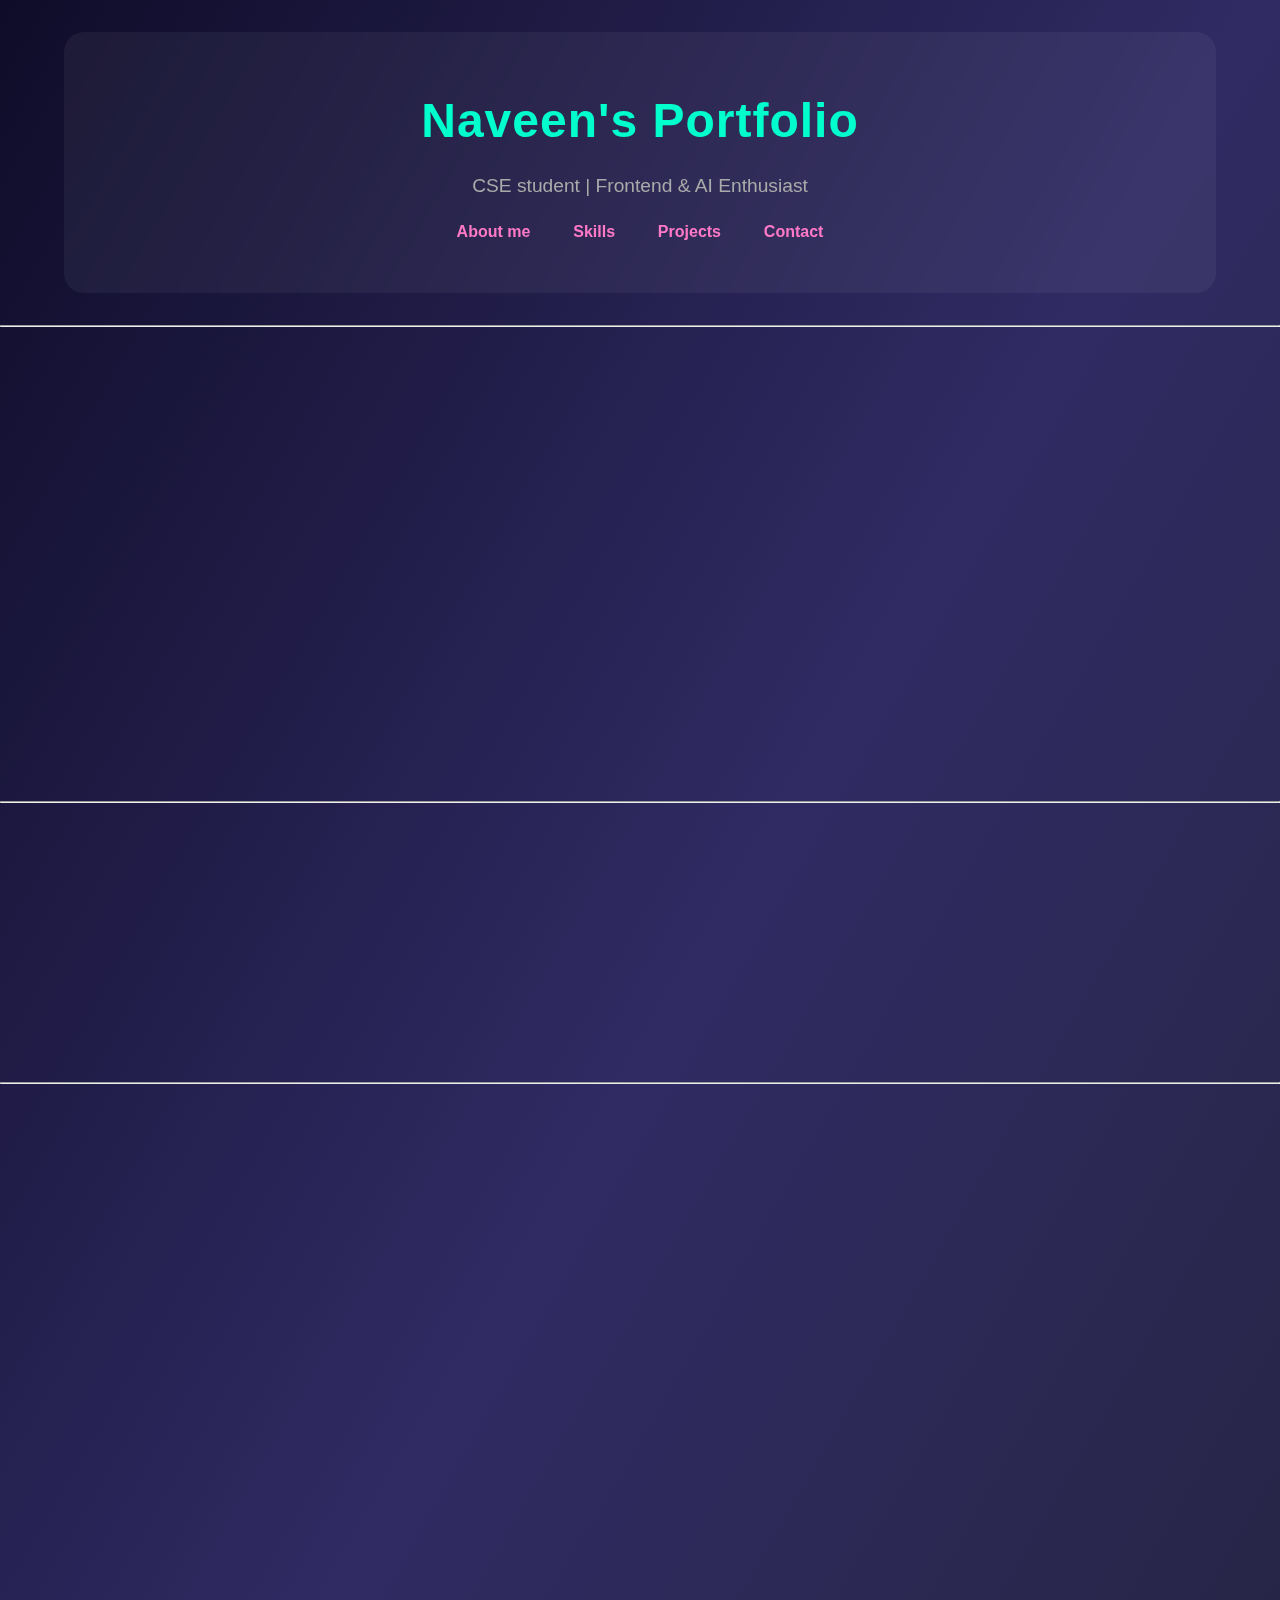
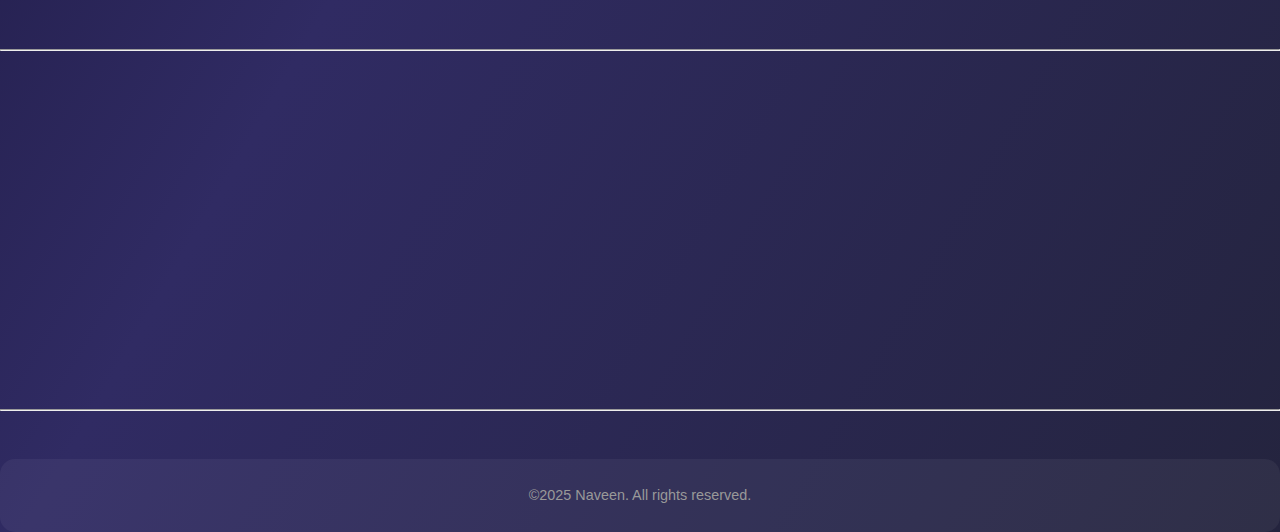
<file: index.html>
<!DOCTYPE html>
<html lang="en">
    <head>
        <title>PORTFOLIO</title>
        <meta charset="UTF-8">
        <meta name="viewport" content="width=device-width,initial-scale=1.0">
        <meta name="author" content="Naveen">
        <meta name="description" content="about me">
        <link rel="stylesheet" href="style.css" type="text/css">     
        <link rel="icon" href="oggy.png" type="image/png">
    </head>
    <body>
        <header>
        <h1>Naveen's Portfolio</h1>
        <p>CSE student | Frontend & AI Enthusiast</p>
        <nav>
            <a href="#about">About me</a>
            <a href="#skills">Skills</a>
            <a href="#projects">Projects</a>
            <a href="#contact">Contact</a>
        </nav>
        </header>
        <hr>
        <main>
        <section id="about">
            <h2>About me</h2>
            <p>Hello I'm Naveen , a Computer Science Engineering Student who enjoys building web apps, experimenting with AI,and designing clean user Interface</p>
        </section>
        <section id="extras">
        <h2>Check My Schedule</h2>
        <a href="table.html" target="_blank" class="pill">Open My Daily Schedule</a>
      </section>

        <hr>
        <section id="skills">
            <h2>Skills</h2>
            <ul>
                <li>HTML & CSS</li>
                <li>JavaScript</li>
                <li>Python</li>
                <li>React(basics)</li>
                <li>Flutter(beginner)</li>
            </ul>
        </section>
        <hr>
        <section id="projects">
            <h2>Projects</h2>
            <article>
                <h3>Grocery App</h3>
                <p>A mobile-first app to add,edit,and manage grocery items.</p>
                <p><a href="#">View Project</a></p><!--i used # to go top now-->
            </article>
            <article>
                <h3>Investor.ai</h3>
                <p>An AI chatbot that analyse stock candlestick patterns.</p>
                <p><a href="#">View Project</a></p>
            </article>
        </section>
        <hr>
        <section id="contact">
            <h2>Contact</h2>
            <p>Email:<a href="mailto:rgnaveen1234@gmail.com">rgnaveen1234@gmail.com</a></p>
            <address>Mela Chundavilai<br>
            Karungal,<br>
            Pin-code:629 157</address>
        </section>
        </main>
        <hr>
        <footer>
            <p>&copy;2025 Naveen. All rights reserved.</p>
           
        </footer>
    </body>
</html>
</file>
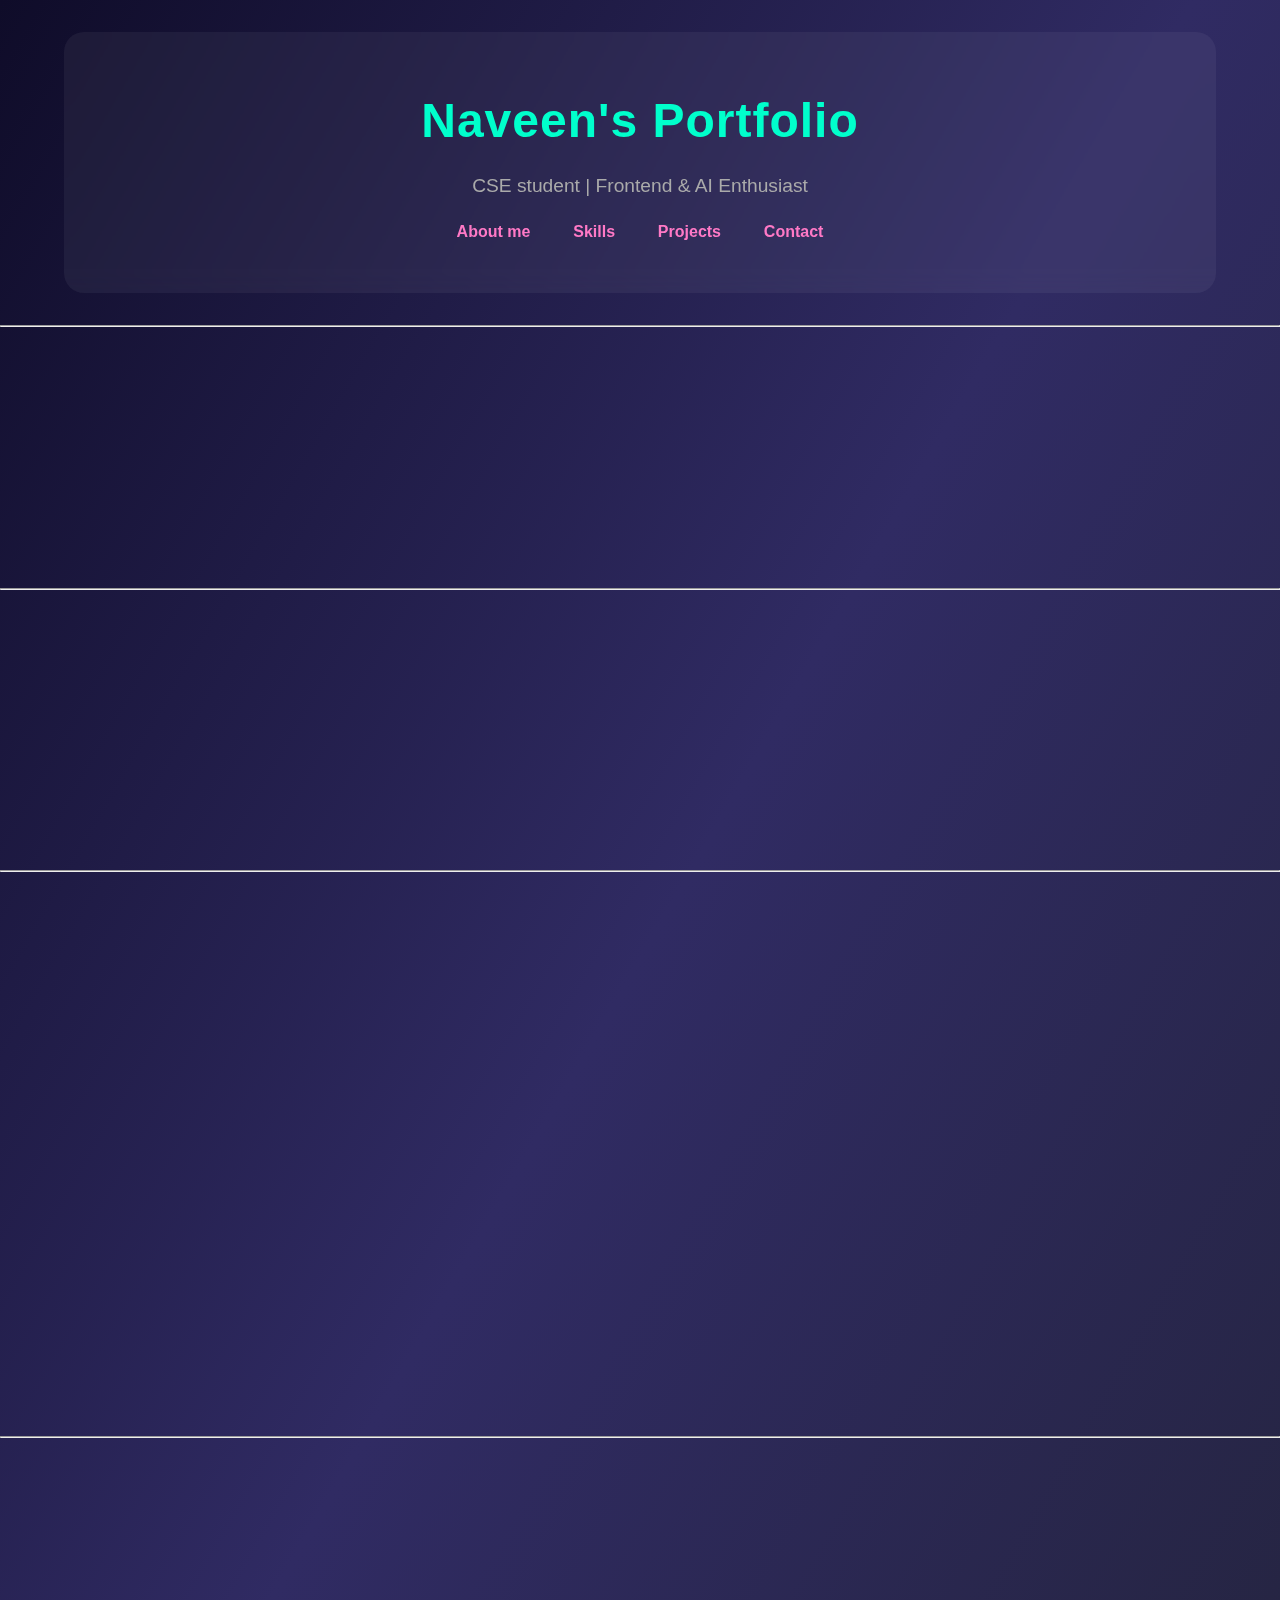
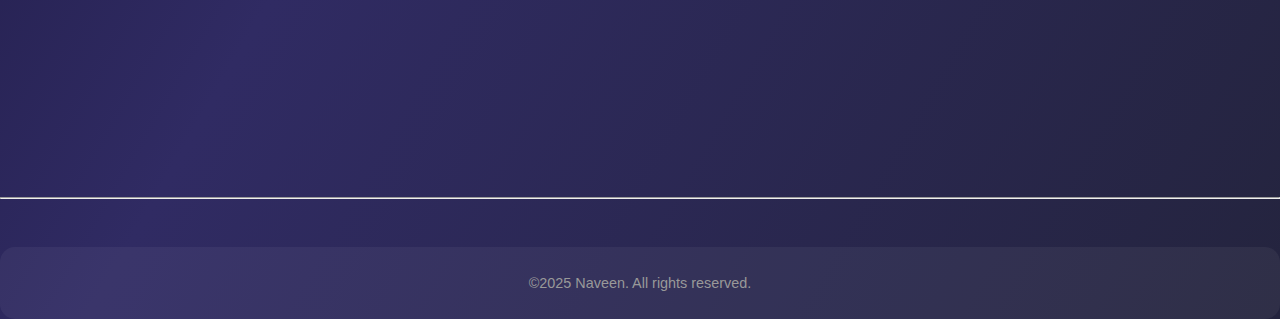
<file: portfolio.html>
<!DOCTYPE html>
<html lang="en">
    <head>
        <title>PORTFOLIO</title>
        <meta charset="UTF-8">
        <meta name="viewport" content="width=device-width,initial-scale=1.0">
        <meta name="author" content="Naveen">
        <meta name="description" content="about me">
        <link rel="stylesheet" href="style.css" type="text/css">     
    </head>
    <body>
        <header>
        <h1>Naveen's Portfolio</h1>
        <p>CSE student | Frontend & AI Enthusiast</p>
        <nav>
            <a href="#about">About me</a>
            <a href="#skills">Skills</a>
            <a href="#projects">Projects</a>
            <a href="#contact">Contact</a>
        </nav>
        </header>
        <hr>
        <main>
        <section id="about">
            <h2>About me</h2>
            <p>Hello I'm Naveen , a Computer Science Engineering Student who enjoys building web apps, experimenting with AI,and designing clean user Interface</p>
        </section>
        <hr>
        <section id="skills">
            <h2>Skills</h2>
            <ul>
                <li>HTML & CSS</li>
                <li>JavaScript</li>
                <li>Python</li>
                <li>React(basics)</li>
                <li>Flutter(beginner)</li>
            </ul>
        </section>
        <hr>
        <section id="projects">
            <h2>Projects</h2>
            <article>
                <h3>Grocery App</h3>
                <p>A mobile-first app to add,edit,and manage grocery items.</p>
                <p><a href="#">View Project</a></p><!--i used # to go top now-->
            </article>
            <article>
                <h3>Investor.ai</h3>
                <p>An AI chatbot that analyse stock candlestick patterns.</p>
                <p><a href="#">View Project</a></p>
            </article>
        </section>
        <hr>
        <section id="contact">
            <h2>Contact</h2>
            <p>Email:<a href="mailto:rgnaveen1234@gmail.com">rgnaveen1234@gmail.com</a></p>
            <address>Mela Chundavilai<br>
            Karungal,<br>
            Pin-code:629 157</address>
        </section>
        </main>
        <hr>
        <footer>
            <p>&copy;2025 Naveen. All rights reserved.</p>
           
        </footer>
    </body>
</html>
</file>
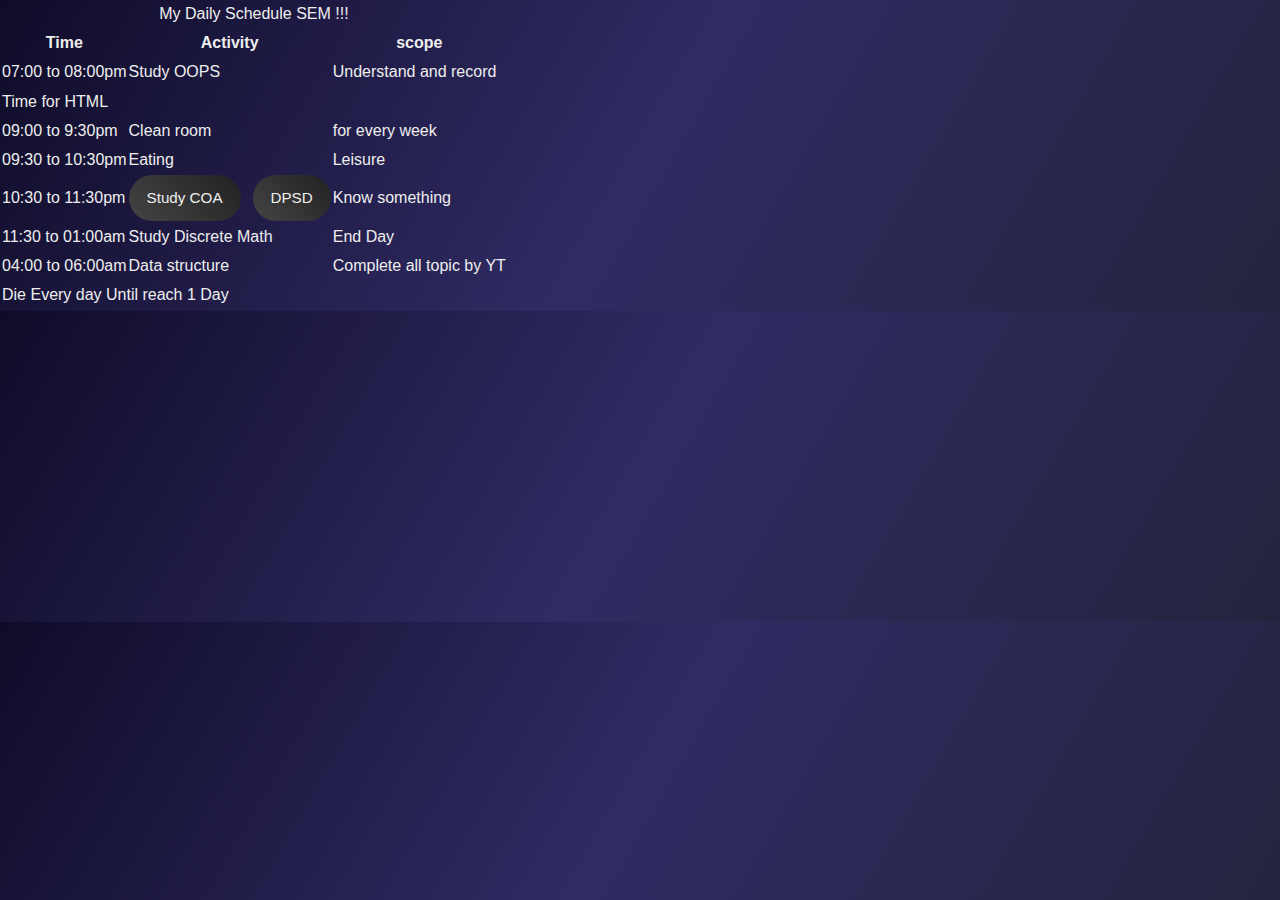
<file: table.html>
<!DOCTYPE html>
<html lang="en">
  <head>
    <meta charset="UTF-8" >
    <meta name="viewport" content="width=device-width, initial-scale=1.0">
    <link rel="stylesheet" href="style.css" type="text/css" >
    <title>Table</title>
  </head>
  <body>
    <table>
      <caption>
        My Daily Schedule SEM !!!
      </caption>
      <thead>
        <tr>
          <th>Time</th>
          <th>Activity</th>
          <th>scope</th>
        </tr>
      </thead>
      <tbody>
        <tr>
          <td>07:00 to 08:00pm</td>
          <td>Study OOPS</td>
          <td>Understand and record</td>
        </tr>
        <tr class="highlight">
          <td colspan="3">Time for HTML</td>
        </tr>
        <tr>
          <td>09:00 to 9:30pm</td>
          <td>Clean room</td>
          <td>for every week</td>
        </tr>
        <tr>
          <td>09:30 to 10:30pm</td>
          <td>Eating</td>
          <td>Leisure</td>
        </tr>
        <tr>
          <td>10:30 to 11:30pm</td>
          <td>
            <ul>
              <li>Study COA</li>
              <li>DPSD</li>
            </ul>
          </td>
          <td>Know something</td>
        </tr>

        <tr>
          <td>11:30 to 01:00am</td>
          <td>Study Discrete Math</td>
          <td>End Day</td>
        </tr>
        <tr>
          <td>04:00 to 06:00am</td>
          <td>Data structure</td>
          <td>Complete all topic by YT</td>
        </tr>
      </tbody>
      <tfoot>
        <tr>
          <td colspan="3">Die Every day Until reach 1 Day</td>
        </tr>
      </tfoot>
    </table>
  </body>
</html>
</file>
<file: style.css>
/* === RESET === */
* {
  margin: 0;
  padding: 0;
  box-sizing: border-box;
}

html {
  scroll-behavior: smooth;
}

body {
  font-family: "Poppins", sans-serif;
  background: linear-gradient(120deg, #0f0c29, #302b63, #24243e);
  color: #eee;
  line-height: 1.7;
  overflow-x: hidden;
}

/* === GLOBAL ELEMENTS === */
h1, h2, h3 {
  font-weight: 600;
  letter-spacing: 1px;
}

a {
  text-decoration: none;
  transition: all 0.3s ease;
}

/* === HEADER === */
header {
  text-align: center;
  padding: 3rem 1rem;
  background: rgba(255, 255, 255, 0.05);
  backdrop-filter: blur(10px);
  border-radius: 20px;
  margin: 2rem auto;
  width: 90%;
  animation: fadeInDown 1s ease forwards;
}

header h1 {
  font-size: 3rem;
  color: #00ffcc;
  animation: glowText 2s ease-in-out infinite alternate;
}

header p {
  color: #aaa;
  margin-top: 0.5rem;/* Reset some defaults */
* {
  margin: 0;
  padding: 0;
  box-sizing: border-box;
}

/* Body styling */
body {
  font-family: "Poppins", sans-serif;
  background: linear-gradient(135deg, #1e1e2f, #282a36);
  color: #f8f8f2;
  line-height: 1.6;
  padding: 0 10px;
}

/* Header */
header {
  text-align: center;
  padding: 2rem 1rem;
  background: rgba(255, 255, 255, 0.05);
  border-radius: 12px;
  margin: 1rem 0;
}

header h1 {
  font-size: 2.5rem;
  color: #50fa7b;
  margin-bottom: 0.5rem;
}

header p {
  font-size: 1.1rem;
  color: #bd93f9;
}

/* Navigation */
nav {
  margin-top: 1rem;
}

nav a {
  text-decoration: none;
  color: #ff79c6;
  margin: 0 1rem;
  font-weight: bold;
  transition: color 0.3s ease;
}

nav a:hover {
  color: #50fa7b;
}

/* Sections */
section {
  margin: 2rem 0;
  padding: 1.5rem;
  background: rgba(255, 255, 255, 0.04);
  border-radius: 12px;
  transition: transform 0.3s ease;
}

section:hover {
  transform: translateY(-5px);
}

h2 {
  font-size: 1.8rem;
  margin-bottom: 1rem;
  color: #f1fa8c;
}

p, li, address {
  font-size: 1rem;
  color: #f8f8f2;
}

/* Skills list */
ul {
  list-style: none;
  display: flex;
  flex-wrap: wrap;
  gap: 10px;
}

ul li {
  background: #44475a;
  padding: 8px 14px;
  border-radius: 20px;
  font-size: 0.9rem;
  transition: background 0.3s ease;
}

ul li:hover {
  background: #6272a4;
}

/* Projects */
article {
  margin-bottom: 1.5rem;
}

article h3 {
  color: #8be9fd;
}

article a {
  color: #ffb86c;
  text-decoration: none;
  font-weight: bold;
}

article a:hover {
  color: #ff5555;
}

/* Contact */
#contact a {
  color: #50fa7b;
  text-decoration: none;
}

#contact a:hover {
  text-decoration: underline;
}

/* Footer */
footer {
  text-align: center;
  padding: 1rem;
  margin-top: 2rem;
  background: rgba(255, 255, 255, 0.05);
  border-radius: 12px;
  font-size: 0.9rem;
  color: #6272a4;
}

  font-size: 1.2rem;
}

/* === NAVBAR === */
nav {
  margin-top: 1rem;
}

nav a {
  color: #ff79c6;
  margin: 0 1.2rem;
  font-weight: bold;
  position: relative;
}

nav a::after {
  content: "";
  position: absolute;
  width: 0%;
  height: 2px;
  bottom: -5px;
  left: 0;
  background: #50fa7b;
  transition: width 0.4s ease;
}

nav a:hover::after {
  width: 100%;
}

nav a:hover {
  color: #50fa7b;
}

/* === SECTIONS === */
section {
  margin: 3rem auto;
  padding: 2rem;
  width: 90%;
  background: rgba(255, 255, 255, 0.04);
  border-radius: 16px;
  animation: fadeUp 1s ease forwards;
  transform: translateY(20px);
  opacity: 0;
}

section:nth-child(odd) {
  animation-delay: 0.3s;
}
section:nth-child(even) {
  animation-delay: 0.6s;
}

h2 {
  font-size: 2rem;
  margin-bottom: 1.2rem;
  color: #f1fa8c;
  position: relative;
}

h2::before {
  content: "◆";
  margin-right: 10px;
  color: #ff79c6;
}

/* === SKILLS === */
ul {
  display: flex;
  flex-wrap: wrap;
  gap: 12px;
}

ul li {
  list-style: none;
  background: linear-gradient(45deg, #444, #222);
  padding: 10px 18px;
  border-radius: 25px;
  color: #eee;
  font-size: 0.95rem;
  transition: transform 0.3s ease, background 0.3s ease;
}

ul li:hover {
  transform: scale(1.1);
  background: linear-gradient(45deg, #50fa7b, #6272a4);
}

/* === PROJECTS === */
article {
  margin-bottom: 2rem;
  padding: 1.2rem;
  border-left: 4px solid #8be9fd;
  background: rgba(255, 255, 255, 0.03);
  border-radius: 12px;
  transition: transform 0.3s ease;
}

article:hover {
  transform: translateX(10px) scale(1.02);
}

article h3 {
  color: #8be9fd;
  font-size: 1.5rem;
}

article a {
  color: #ffb86c;
  font-weight: bold;
}

article a:hover {
  color: #ff5555;
}

/* === CONTACT === */
#contact a {
  color: #50fa7b;
}

#contact a:hover {
  color: #ff79c6;
  text-decoration: underline;
}

address {
  margin-top: 1rem;
  font-style: normal;
  color: #bbb;
}

/* === FOOTER === */
footer {
  text-align: center;
  padding: 1.5rem;
  background: rgba(255, 255, 255, 0.05);
  margin-top: 3rem;
  border-radius: 15px;
  color: #999;
  font-size: 0.9rem;
  animation: fadeInUp 1s ease;
}

/* === ANIMATIONS === */
@keyframes fadeInDown {
  from {
    opacity: 0;
    transform: translateY(-30px);
  }
  to {
    opacity: 1;
    transform: translateY(0);
  }
}

@keyframes fadeUp {
  to {
    transform: translateY(0);
    opacity: 1;
  }
}

@keyframes fadeInUp {
  from {
    opacity: 0;
    transform: translateY(30px);
  }
  to {
    opacity: 1;
    transform: translateY(0);
  }
}

@keyframes glowText {
  from {
    text-shadow: 0 0 5px #00ffcc, 0 0 10px #00ffcc;
  }
  to {
    text-shadow: 0 0 20px #00ffcc, 0 0 40px #00ffcc;
  }
}

/* === RESPONSIVE === */
@media (max-width: 768px) {
  header h1 {
    font-size: 2rem;
  }

  nav a {
    margin: 0 0.6rem;
    font-size: 0.9rem;
  }

  section {
    padding: 1.2rem;
  }
}
</file>
